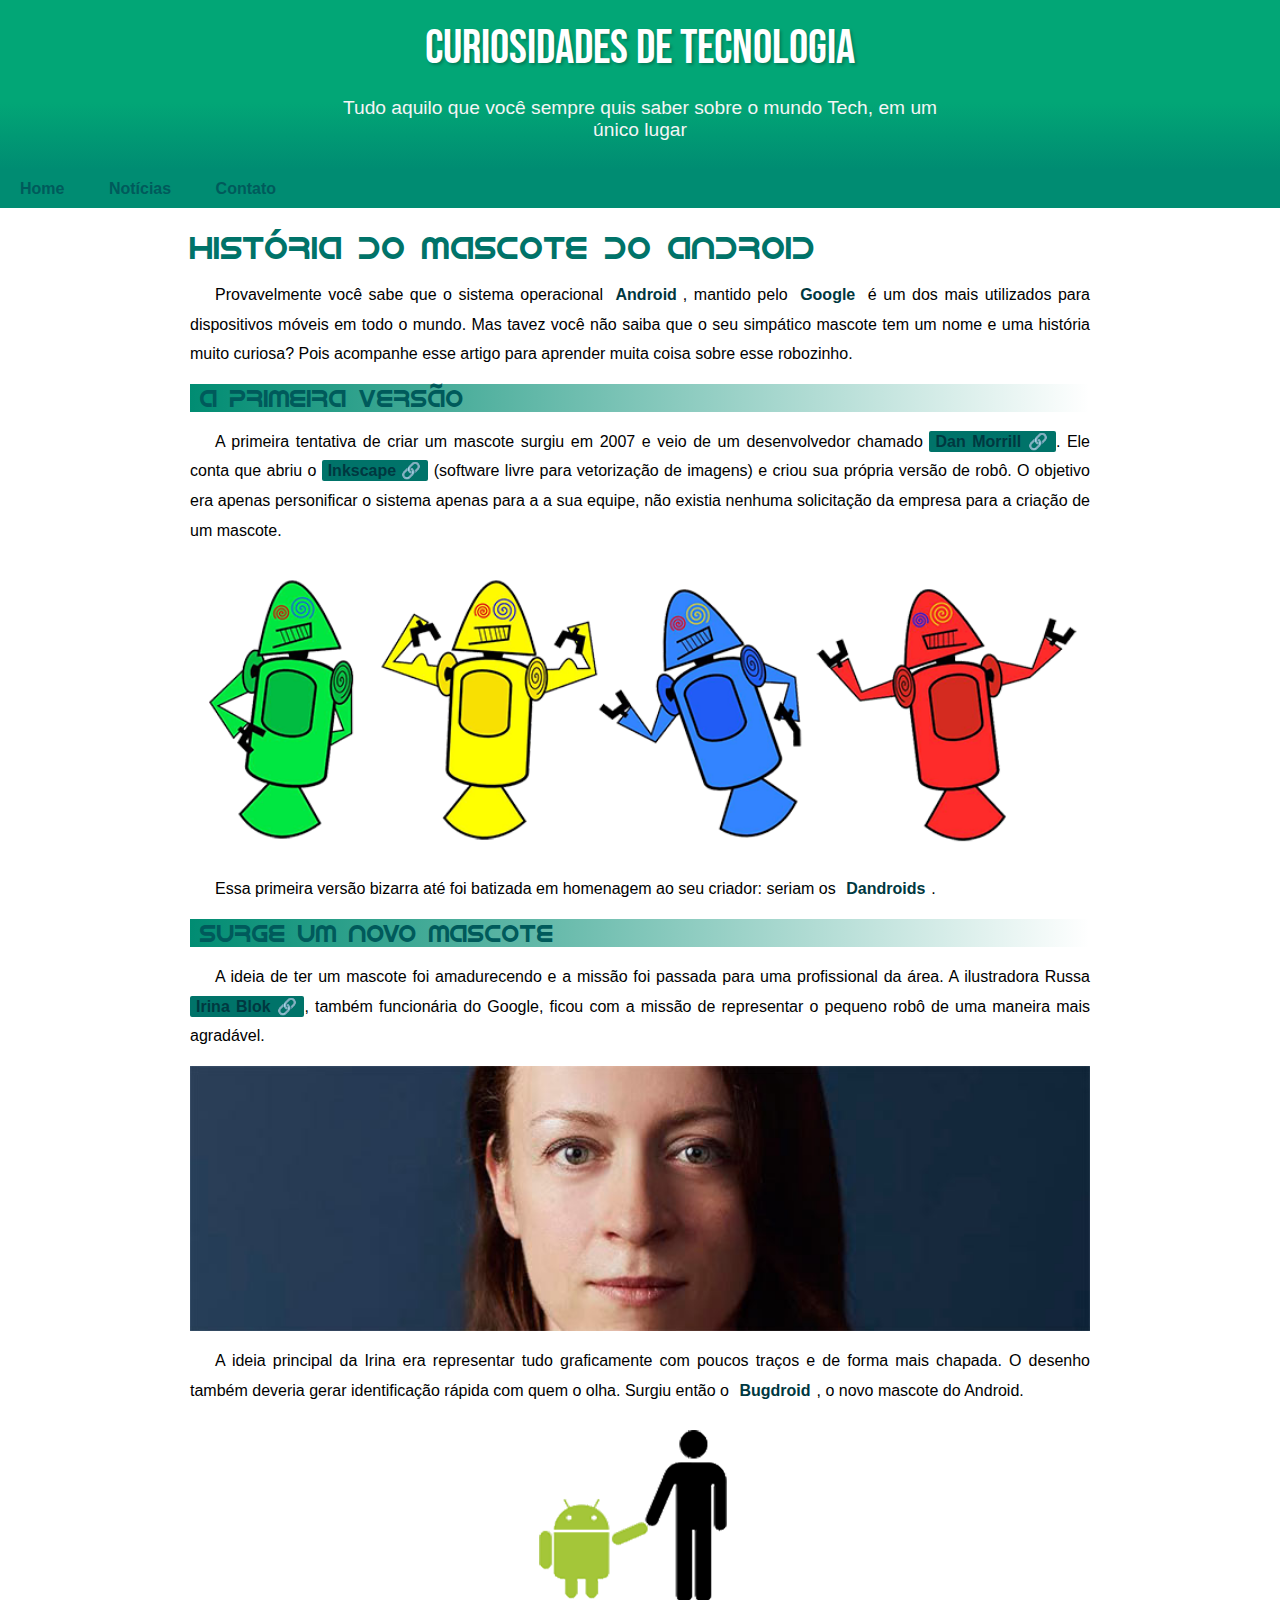
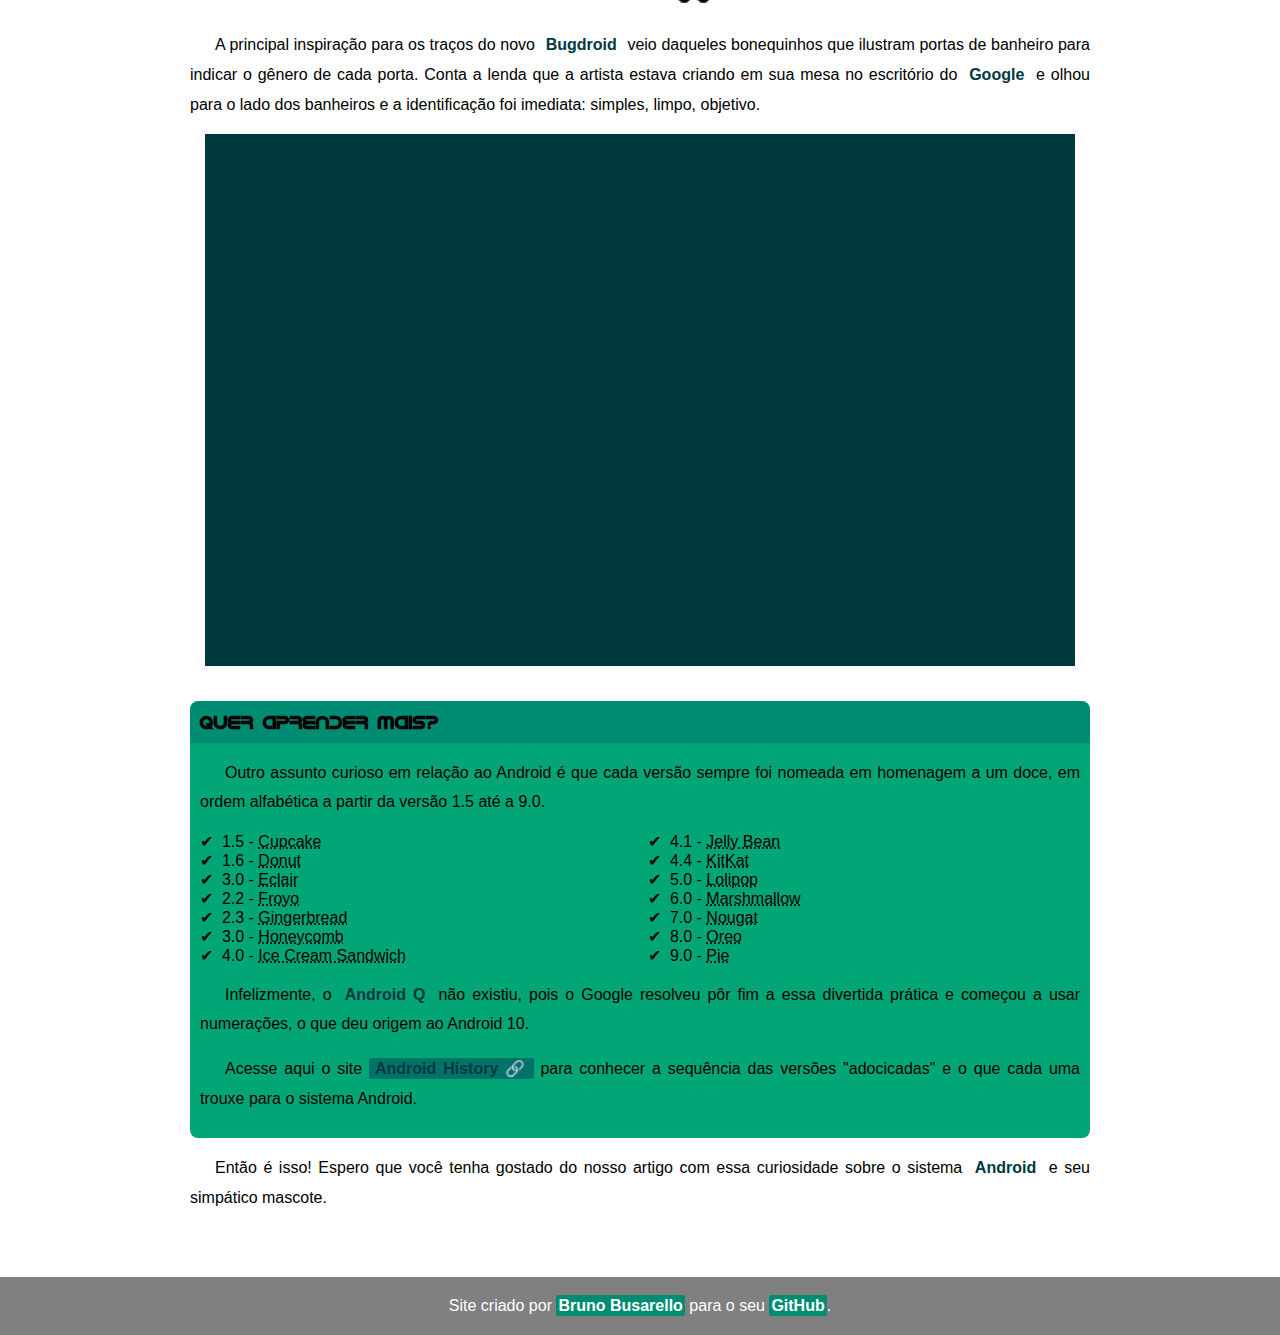
<file: index.html>
<!DOCTYPE html>
<html lang="pt-br">
<head>
    <meta charset="UTF-8">
    <meta name="viewport" content="width=device-width, initial-scale=1.0">
    <title>Como surgiu o mascote do Android?</title>
    <link rel="shortcut icon" href="imagens/favicon.ico" type="image/x-icon">
    <link rel="stylesheet" href="estilo/style.css">
</head>
<body>
    <header>
        <h1>Curiosidades de Tecnologia</h1>
        <p>Tudo aquilo que você sempre quis saber sobre o mundo Tech, em um único lugar</p>
    </header>
    <nav>
        <a href="#">Home</a>
        <a href="#">Notícias</a>
        <a href="#">Contato</a>
    </nav>
    <main>
        <article>
            <h1>História do Mascote do Android</h1>

            <p>Provavelmente você sabe que o sistema operacional <strong>Android</strong>, mantido pelo <strong>Google</strong> é um dos mais utilizados para dispositivos móveis em todo o mundo. Mas tavez você não saiba que o seu simpático mascote tem um nome e uma história muito curiosa? Pois acompanhe esse artigo para aprender muita coisa sobre esse robozinho.</p>

            <h2>A primeira versão</h2>

            <p>A primeira tentativa de criar um mascote surgiu em 2007 e veio de um desenvolvedor chamado <a href="https://androidcommunity.com/dan-morrill-shows-us-the-android-mascot-that-almost-was-20130103/" rel="external" target="_blank">Dan Morrill</a>. Ele conta que abriu o <a href="https://inkscape.org/pt-br/" rel="external" target="_blank">Inkscape</a> (software livre para vetorização de imagens) e criou sua própria versão de robô. O objetivo era apenas personificar o sistema apenas para a a sua equipe, não existia nenhuma solicitação da empresa para a criação de um mascote.</p>

            <picture>
                <source media="(max-width: 600px)" srcset="imagens/dan-droids-pq.png">
                <img src="imagens/dan-droids.png" alt="Primeiro mascote do android">
            </picture>

            <p>Essa primeira versão bizarra até foi batizada em homenagem ao seu criador: seriam os <strong>Dandroids</strong>.</p>

            <h2>Surge um novo mascote</h2>

            <p>A ideia de ter um mascote foi amadurecendo e a missão foi passada para uma profissional da área. A ilustradora Russa <a class="externo" href="https://www.irinablok.com/" rel="external" target="_blank">Irina Blok</a>, também funcionária do Google, ficou com a missão de representar o pequeno robô de uma maneira mais agradável.</p>

            <picture>
                <source media="(max-width: 600px)" srcset="imagens/irina-blok-pq.jpg">
                <img src="imagens/irina-blok.jpg" alt="Criadora do  mascote do android">
            </picture>

                <p>A ideia principal da Irina era representar tudo graficamente com poucos traços e de forma mais chapada. O desenho também deveria gerar identificação rápida com quem o olha. Surgiu então o <strong>Bugdroid</strong>, o novo mascote do Android.</p>

                <img src="imagens/bugdroid.png" class="pequena"  alt="O mascote criado por Irina">

                <p>A principal inspiração para os traços do novo <strong>Bugdroid</strong> veio daqueles bonequinhos que ilustram portas de banheiro para indicar o gênero de cada porta. Conta a lenda que a artista estava criando em sua mesa no escritório do <strong>Google</strong> e olhou para o lado dos banheiros e a identificação foi imediata: simples, limpo, objetivo.</p>

            <div class="video">
                <iframe width="560" height="315" src="https://www.youtube.com/embed/l2UDgpLz20M?si=e7bDS_lRY464pMLb" title="YouTube video player" frameborder="0" allow="accelerometer; autoplay; clipboard-write; encrypted-media; gyroscope; picture-in-picture; web-share" allowfullscreen></iframe>
            </div>
            
            <aside>
                <h3>Quer aprender mais?</h3>

                <p>Outro assunto curioso em relação ao Android é que cada versão sempre foi nomeada em homenagem a um doce, em ordem alfabética a partir da versão 1.5 até a 9.0.</p>

                <ul>
                    <li>1.5 - <abbr title="Bolo de Copo">Cupcake</abbr></li>
                    <li>1.6 - <abbr title="Rosquinha">Donut</abbr></li>
                    <li>3.0 - <abbr title="Bomba">Eclair</abbr></li>
                    <li>2.2 - <abbr title="Iogurte congelado">Froyo</abbr></li>
                    <li>2.3 - <abbr title="Biscoito de gengibre">Gingerbread</abbr></li>
                    <li>3.0 - <abbr title="Favo de mel">Honeycomb</abbr></li>
                    <li>4.0 - <abbr title="Sanduíche de sorvete">Ice Cream Sandwich</abbr></li>
                    <li>4.1 - <abbr title="Jujuba">Jelly Bean</abbr></li>
                    <li>4.4 - <abbr title="KitKat">KitKat</abbr></li>
                    <li>5.0 - <abbr title="Pirulito">Lolipop</abbr></li>
                    <li>6.0 - <abbr title="Marshmallow">Marshmallow</abbr></li>
                    <li>7.0 - <abbr title="Torrone">Nougat</abbr></li>
                    <li>8.0 - <abbr title="Oreo">Oreo</abbr></li>
                    <li>9.0 - <abbr title="Torta">Pie</abbr></li>
                </ul>

                <p>Infelizmente, o <strong>Android Q</strong> não existiu, pois o Google resolveu pôr fim a essa divertida prática e começou a usar numerações, o que deu origem ao Android 10.</p>

                <p>Acesse aqui o site <a href="https://www.android.com/intl/en_uk/history/" rel="external" target="_blank">Android History</a> para conhecer a sequência das versões "adocicadas" e o que cada uma trouxe para o sistema Android.</p>
            </aside>

            <p>Então é isso! Espero que você tenha gostado do nosso artigo com essa curiosidade sobre o sistema <strong>Android</strong> e seu simpático mascote.</p>
        </article>
    </main>
    <footer>
        <p>Site criado por <a href="https://github.com/brunobusarello" rel="external" target="_blank">Bruno Busarello</a> para o seu <a href="https://brunobusarello.github.io/projeto-android/index.html" rel="external" target="_blank">GitHub</a>.</p>
    </footer>
</body>
</html>
</file>
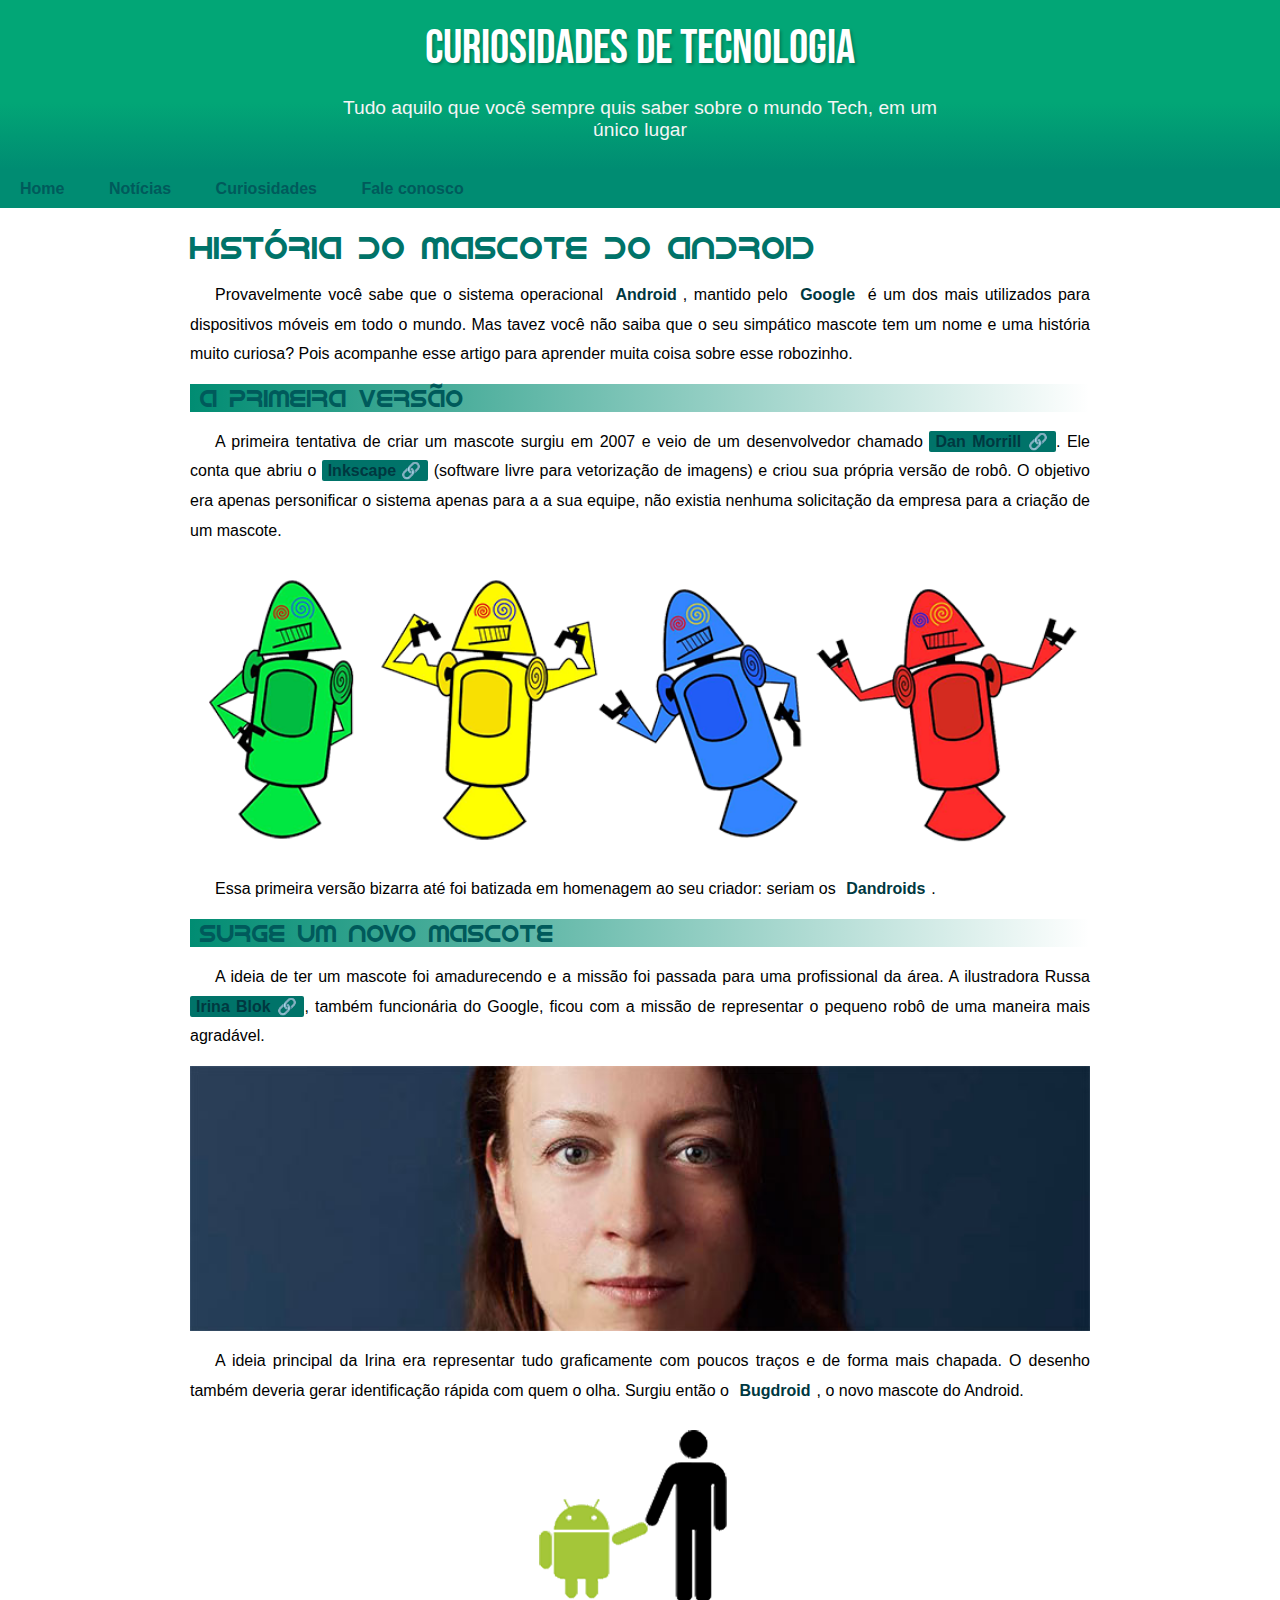
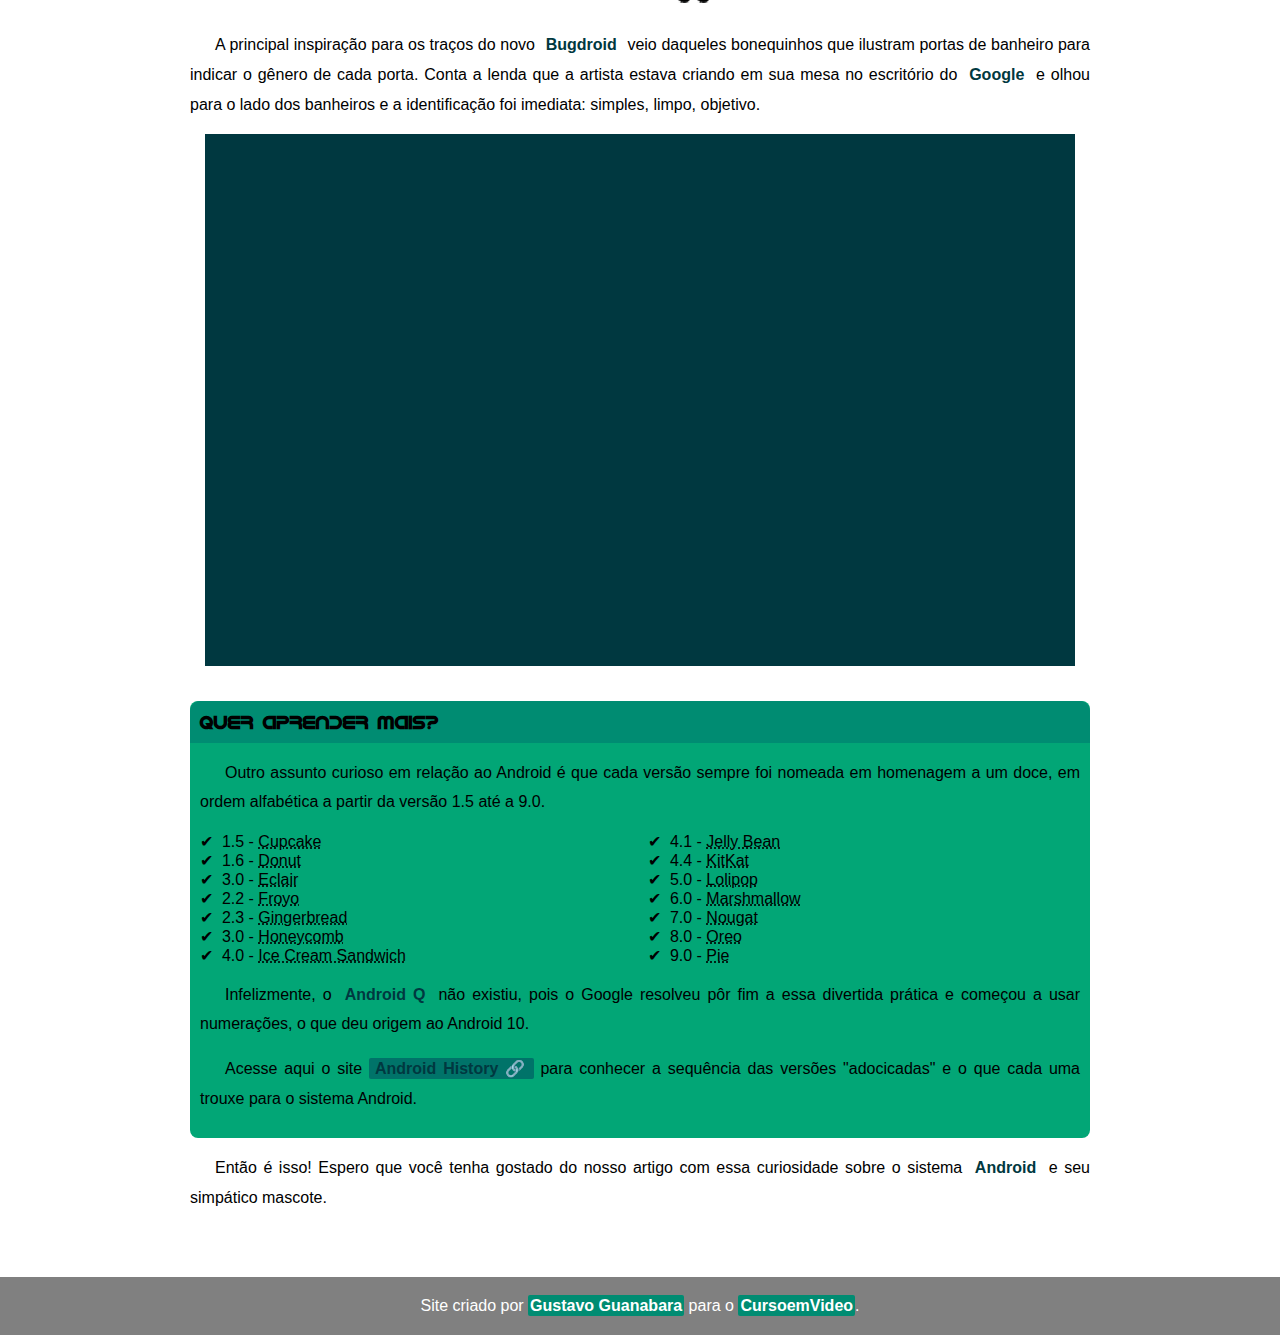
<file: index.html.html>
<!DOCTYPE html>
<html lang="pt-br">
<head>
    <meta charset="UTF-8">
    <meta name="viewport" content="width=device-width, initial-scale=1.0">
    <title>Como surgiu o mascote do Android?</title>
    <link rel="shortcut icon" href="imagens/favicon.ico" type="image/x-icon">
    <link rel="stylesheet" href="estilo/style.css">
</head>
<body>
    <header>
        <h1>Curiosidades de Tecnologia</h1>
        <p>Tudo aquilo que você sempre quis saber sobre o mundo Tech, em um único lugar</p>
    </header>
    <nav>
        <a href="#">Home</a>
        <a href="#">Notícias</a>
        <a href="#">Curiosidades</a>
        <a href="#">Fale conosco</a>
    </nav>
    <main>
        <article>
            <h1>História do Mascote do Android</h1>

            <p>Provavelmente você sabe que o sistema operacional <strong>Android</strong>, mantido pelo <strong>Google</strong> é um dos mais utilizados para dispositivos móveis em todo o mundo. Mas tavez você não saiba que o seu simpático mascote tem um nome e uma história muito curiosa? Pois acompanhe esse artigo para aprender muita coisa sobre esse robozinho.</p>

            <h2>A primeira versão</h2>

            <p>A primeira tentativa de criar um mascote surgiu em 2007 e veio de um desenvolvedor chamado <a href="https://androidcommunity.com/dan-morrill-shows-us-the-android-mascot-that-almost-was-20130103/" rel="external" target="_blank">Dan Morrill</a>. Ele conta que abriu o <a href="https://inkscape.org/pt-br/" rel="external" target="_blank">Inkscape</a> (software livre para vetorização de imagens) e criou sua própria versão de robô. O objetivo era apenas personificar o sistema apenas para a a sua equipe, não existia nenhuma solicitação da empresa para a criação de um mascote.</p>

            <picture>
                <source media="(max-width: 600px)" srcset="imagens/dan-droids-pq.png">
                <img src="imagens/dan-droids.png" alt="Primeiro mascote do android">
            </picture>

            <p>Essa primeira versão bizarra até foi batizada em homenagem ao seu criador: seriam os <strong>Dandroids</strong>.</p>

            <h2>Surge um novo mascote</h2>

            <p>A ideia de ter um mascote foi amadurecendo e a missão foi passada para uma profissional da área. A ilustradora Russa <a class="externo" href="https://www.irinablok.com/" rel="external" target="_blank">Irina Blok</a>, também funcionária do Google, ficou com a missão de representar o pequeno robô de uma maneira mais agradável.</p>

            <picture>
                <source media="(max-width: 600px)" srcset="imagens/irina-blok-pq.jpg">
                <img src="imagens/irina-blok.jpg" alt="Criadora do  mascote do android">
            </picture>

            <p>A ideia principal da Irina era representar tudo graficamente com poucos traços e de forma mais chapada. O desenho também deveria gerar identificação rápida com quem o olha. Surgiu então o <strong>Bugdroid</strong>, o novo mascote do Android.</p>

            <img src="imagens/bugdroid.png" class="pequena" alt="O mascote criado por Irina">

            <p>A principal inspiração para os traços do novo <strong>Bugdroid</strong> veio daqueles bonequinhos que ilustram portas de banheiro para indicar o gênero de cada porta. Conta a lenda que a artista estava criando em sua mesa no escritório do <strong>Google</strong> e olhou para o lado dos banheiros e a identificação foi imediata: simples, limpo, objetivo.</p>

            <div class="video">
                <iframe width="560" height="315" src="https://www.youtube.com/embed/l2UDgpLz20M?si=e7bDS_lRY464pMLb" title="YouTube video player" frameborder="0" allow="accelerometer; autoplay; clipboard-write; encrypted-media; gyroscope; picture-in-picture; web-share" allowfullscreen></iframe>
            </div>
            
            <aside>
                <h3>Quer aprender mais?</h3>

                <p>Outro assunto curioso em relação ao Android é que cada versão sempre foi nomeada em homenagem a um doce, em ordem alfabética a partir da versão 1.5 até a 9.0.</p>

                <ul>
                    <li>1.5 - <abbr title="Bolo de Copo">Cupcake</abbr></li>
                    <li>1.6 - <abbr title="Rosquinha">Donut</abbr></li>
                    <li>3.0 - <abbr title="Bomba">Eclair</abbr></li>
                    <li>2.2 - <abbr title="Iogurte congelado">Froyo</abbr></li>
                    <li>2.3 - <abbr title="Biscoito de gengibre">Gingerbread</abbr></li>
                    <li>3.0 - <abbr title="Favo de mel">Honeycomb</abbr></li>
                    <li>4.0 - <abbr title="Sanduíche de sorvete">Ice Cream Sandwich</abbr></li>
                    <li>4.1 - <abbr title="Jujuba">Jelly Bean</abbr></li>
                    <li>4.4 - <abbr title="KitKat">KitKat</abbr></li>
                    <li>5.0 - <abbr title="Pirulito">Lolipop</abbr></li>
                    <li>6.0 - <abbr title="Marshmallow">Marshmallow</abbr></li>
                    <li>7.0 - <abbr title="Torrone">Nougat</abbr></li>
                    <li>8.0 - <abbr title="Oreo">Oreo</abbr></li>
                    <li>9.0 - <abbr title="Torta">Pie</abbr></li>
                </ul>

                <p>Infelizmente, o <strong>Android Q</strong> não existiu, pois o Google resolveu pôr fim a essa divertida prática e começou a usar numerações, o que deu origem ao Android 10.</p>

                <p>Acesse aqui o site <a href="https://www.android.com/intl/en_uk/history/" rel="external" target="_blank">Android History</a> para conhecer a sequência das versões "adocicadas" e o que cada uma trouxe para o sistema Android.</p>
            </aside>

            <p>Então é isso! Espero que você tenha gostado do nosso artigo com essa curiosidade sobre o sistema <strong>Android</strong> e seu simpático mascote.</p>
        </article>
    </main>
    <footer>
        <p>Site criado por <a href="https://gustavoguanabara.github.io/" rel="external" target="_blank">Gustavo Guanabara</a> para o <a href="https://www.cursoemvideo.com/cursos/" rel="external" target="_blank">CursoemVideo</a>.</p>
    </footer>
</body>
</html>
</file>
<file: estilo/style.css>
@charset "UTF-8";

@import url('https://fonts.googleapis.com/css2?family=Bebas+Neue&display=swap');

@font-face {
    font-family: 'Idroid';
    src: url('../fontes/idroid.otf') format('opentype');
}

* {
    margin: 0px;
    padding: 0px;
}

:root {
    --cor0: #02A676;
    --cor1: #008C72;
    --cor2: #007369;
    --cor3: #005A5B;
    --cor4: #003840;

    --fonte-padrao: Arial, Helvetica, Verdana, sans-serif;
    --fonte-destaque: 'Bebas Neue', sans-serif;
    --fonte-android: 'Idroid', cursive;
}

body {
    background-color: white;
    font-family: var(--fonte-padrao);
}



header {
    background-image: linear-gradient(to bottom, var(--cor0) 60%, var(--cor1));
    min-height: 150px;
    text-align: center;
    padding-top: 20px;
}

header  h1 {
    color: white;
    font-family: var(--fonte-destaque);
    margin-bottom: 20px;
    font-size: 3em;
    text-shadow: 2px 2px 3px rgba(0, 0, 0, 0.24);
    font-weight: normal;
}

header > p {
    color: whitesmoke;
    font-family: var(--fonte-padrao);
    font-size: 1.2em;
    max-width: 600px;
    padding: 0px 10px 25px 10px;
    margin: auto;
}

nav {
    background-color: var(--cor1);
    padding: 10px;
    position: sticky;
    top: 0%;
    left: 0%;
}

nav > a {
    color: var(--cor3);
    margin-right: 20px;
    padding: 10px;
    text-decoration: none;
    font-weight: bold;
    transition-duration: .5s;
    border-radius: 10px;
}

nav > a:hover {
    background-color: var(--cor4);
    color: var(--cor1);
    
}

main {
    background-color: white;
    min-width: 300px;
    max-width: 900px;
    padding: 20px;
    margin: auto;
    margin-bottom: 30px;
    border-bottom-left-radius: 10px;
    border-bottom-right-radius: 10px;
}

main h1 {
    color: var(--cor2);
    font-weight: normal;
}

main h2 {
    color: var(--cor3);
    background-image: linear-gradient(to right, var(--cor1), transparent);
    padding-left: 10px;
    font-weight: normal;
}

main p {
    margin: 15px 0px;
    text-align: justify;
    text-indent: 25px;
    line-height: 1.85em;
    font-size: 1em;
}

main strong {
    color: var(--cor4);
    padding: 0px 6px;
}

main a {
    text-decoration: none;
    color: var(--cor4);
    background-color: var(--cor2);
    font-weight: bold;
    padding: 2px 6px;
    border-radius: 2px;
}

main a:hover {
    text-decoration: underline;
    background-color: var(--cor1);
    color: var(--cor3);
}

main a::after {
    content: " 🔗";
}

main img {
    width: 100%;
    display: block;
    margin: auto;
}

main img.pequena {
    max-width: 300px;
}

div.video {
    background-color: var(--cor4);
    margin: 0px 15px 35px 15px;
    padding: 20px;
    padding-bottom: 56.82%;
    position: relative;
}

div.video > iframe {
    position: absolute;
    top: 3%;
    left: 3%;
    width: 94%;
    height: 94%;
}

article > h1, h2, h3 {
    font-family: var(--fonte-android);
}

aside {
    background-color: var(--cor0);
    padding: 10px;
    border-radius: 8px;
}

aside > h3 {
    background-color: var(--cor1);
    padding: 10px;
    margin: -10px -10px 0px -10px;
    border-radius: 10px 10px 0px 0px;
}

aside > ul {
    list-style-type: '\2714\00A0\00A0';
    list-style-position: inside;
    columns: 2;
}

footer {
    background-color: gray;
    color: white;
    text-align: center;
    padding: 20px;
}

footer a {
    text-decoration: none;
    color: white;
    font-weight: bold;
    background-color: var(--cor1);
    padding: 2px;
    border-radius: 2px;
}

footer a:hover {
    text-decoration: underline;
}
</file>
